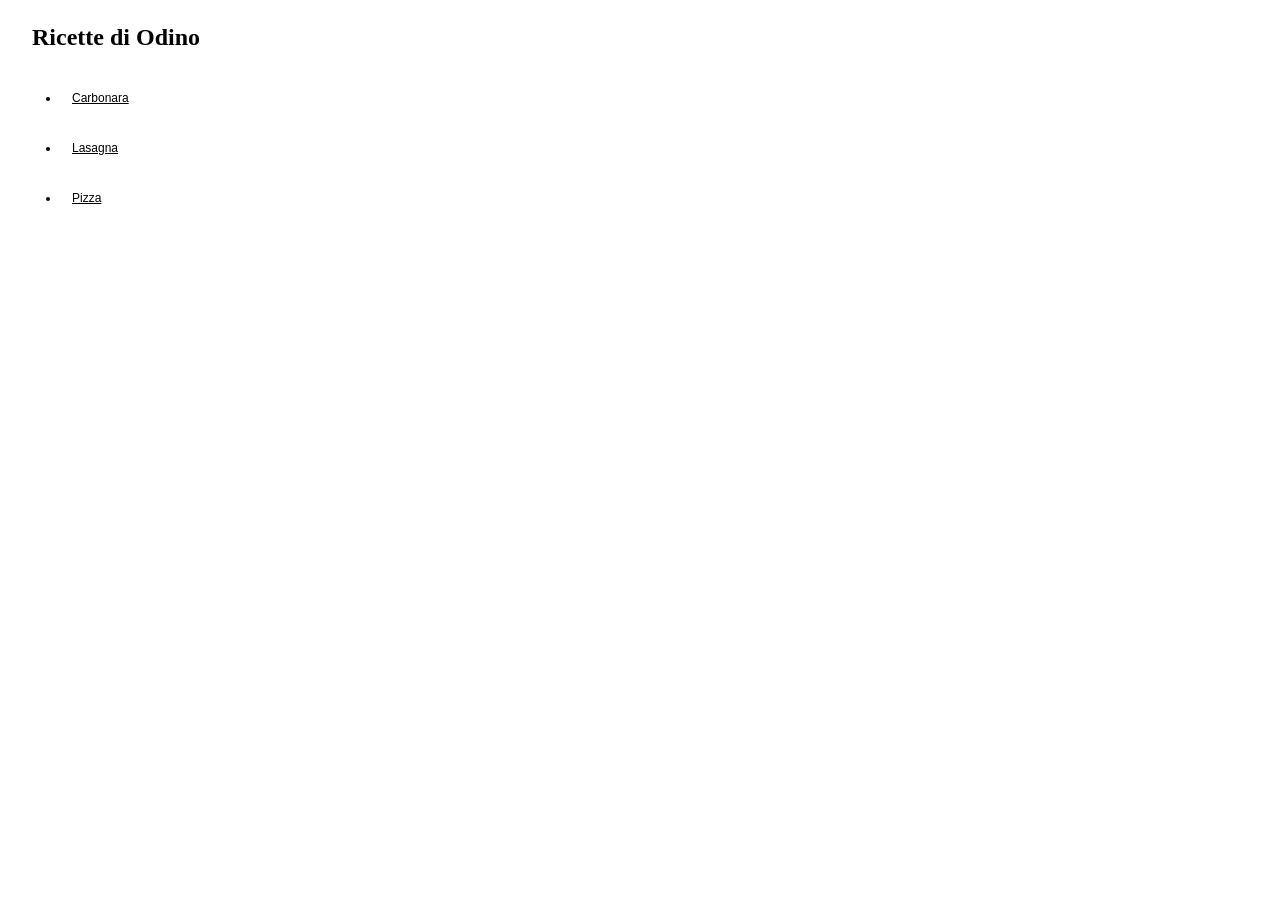
<file: index.html>
<!DOCTYPE html>
<html lang="en">
<head>
    <meta charset="UTF-8">
    <meta name="viewport" content="width=device-width, initial-scale=1.0">
    <title>Ricette di Odino</title>
    <link rel="stylesheet" href="style.css">
</head>
<body>
    <h1>Ricette di Odino</h1>

 <ul>
    <li><a href="recipes/carbonara.html">Carbonara</a></li>
    <li><a href="recipes/lasagna.html">Lasagna</a></li>
    <li><a href="recipes/pizza.html">Pizza</a></li>
  </ul>
</body>
</html>
</file>
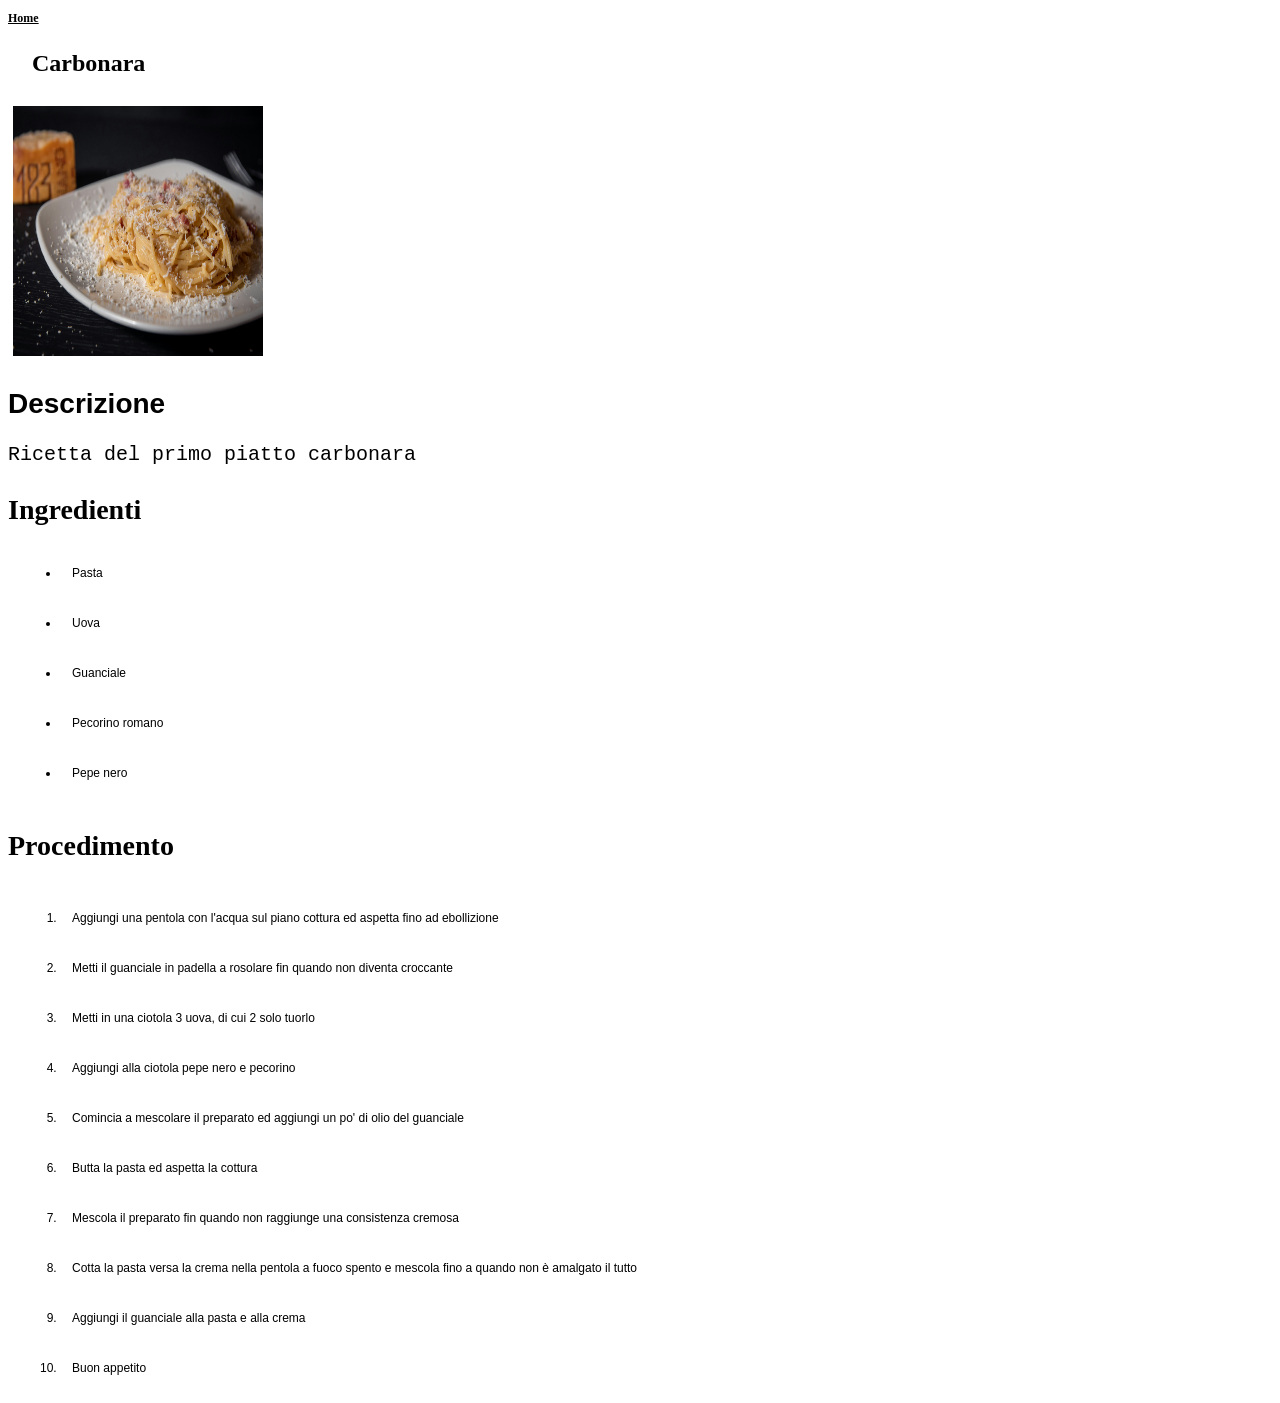
<file: recipes/carbonara.html>
<!DOCTYPE html>
<html lang="en">
<head>
    <meta charset="UTF-8">
    <meta name="viewport" content="width=device-width, initial-scale=1.0">
    <title>Carbonara</title>
  <link rel="stylesheet" href="../style.css">
</head>
<body>
    <a class="home" href="../index.html">Home</a>
    <h1>Carbonara</h1>
    <img src="../images/carbonara.jpg" alt="Immagine del piatto carbonara" width="250" height="250">
    <h2>Descrizione</h2>
    <p>Ricetta del primo piatto carbonara</p>
    <h3>Ingredienti</h3>
    <ul>
        <li>Pasta</li>
        <li>Uova</li>
        <li>Guanciale</li>
        <li>Pecorino romano</li>
        <li>Pepe nero</li>
    </ul>
    <h4>Procedimento</h4>
    <ol>
        <li>Aggiungi una pentola con l'acqua sul piano cottura ed aspetta fino ad ebollizione</li>
        <li>Metti il guanciale in padella a rosolare fin quando non diventa croccante</li>
        <li>Metti in una ciotola 3 uova, di cui 2 solo tuorlo</li>
        <li>Aggiungi alla ciotola pepe nero e pecorino</li>
        <li>Comincia a mescolare il preparato ed aggiungi un po' di olio del guanciale</li>
        <li>Butta la pasta ed aspetta la cottura</li>
        <li>Mescola il preparato fin quando non raggiunge una consistenza cremosa</li>
        <li>Cotta la pasta versa la crema nella pentola a fuoco spento e mescola fino a quando non è amalgato il tutto</li>
        <li>Aggiungi il guanciale alla pasta e alla crema</li>
        <li>Buon appetito</li>
    </ol>
    
</body>
</html>
</file>
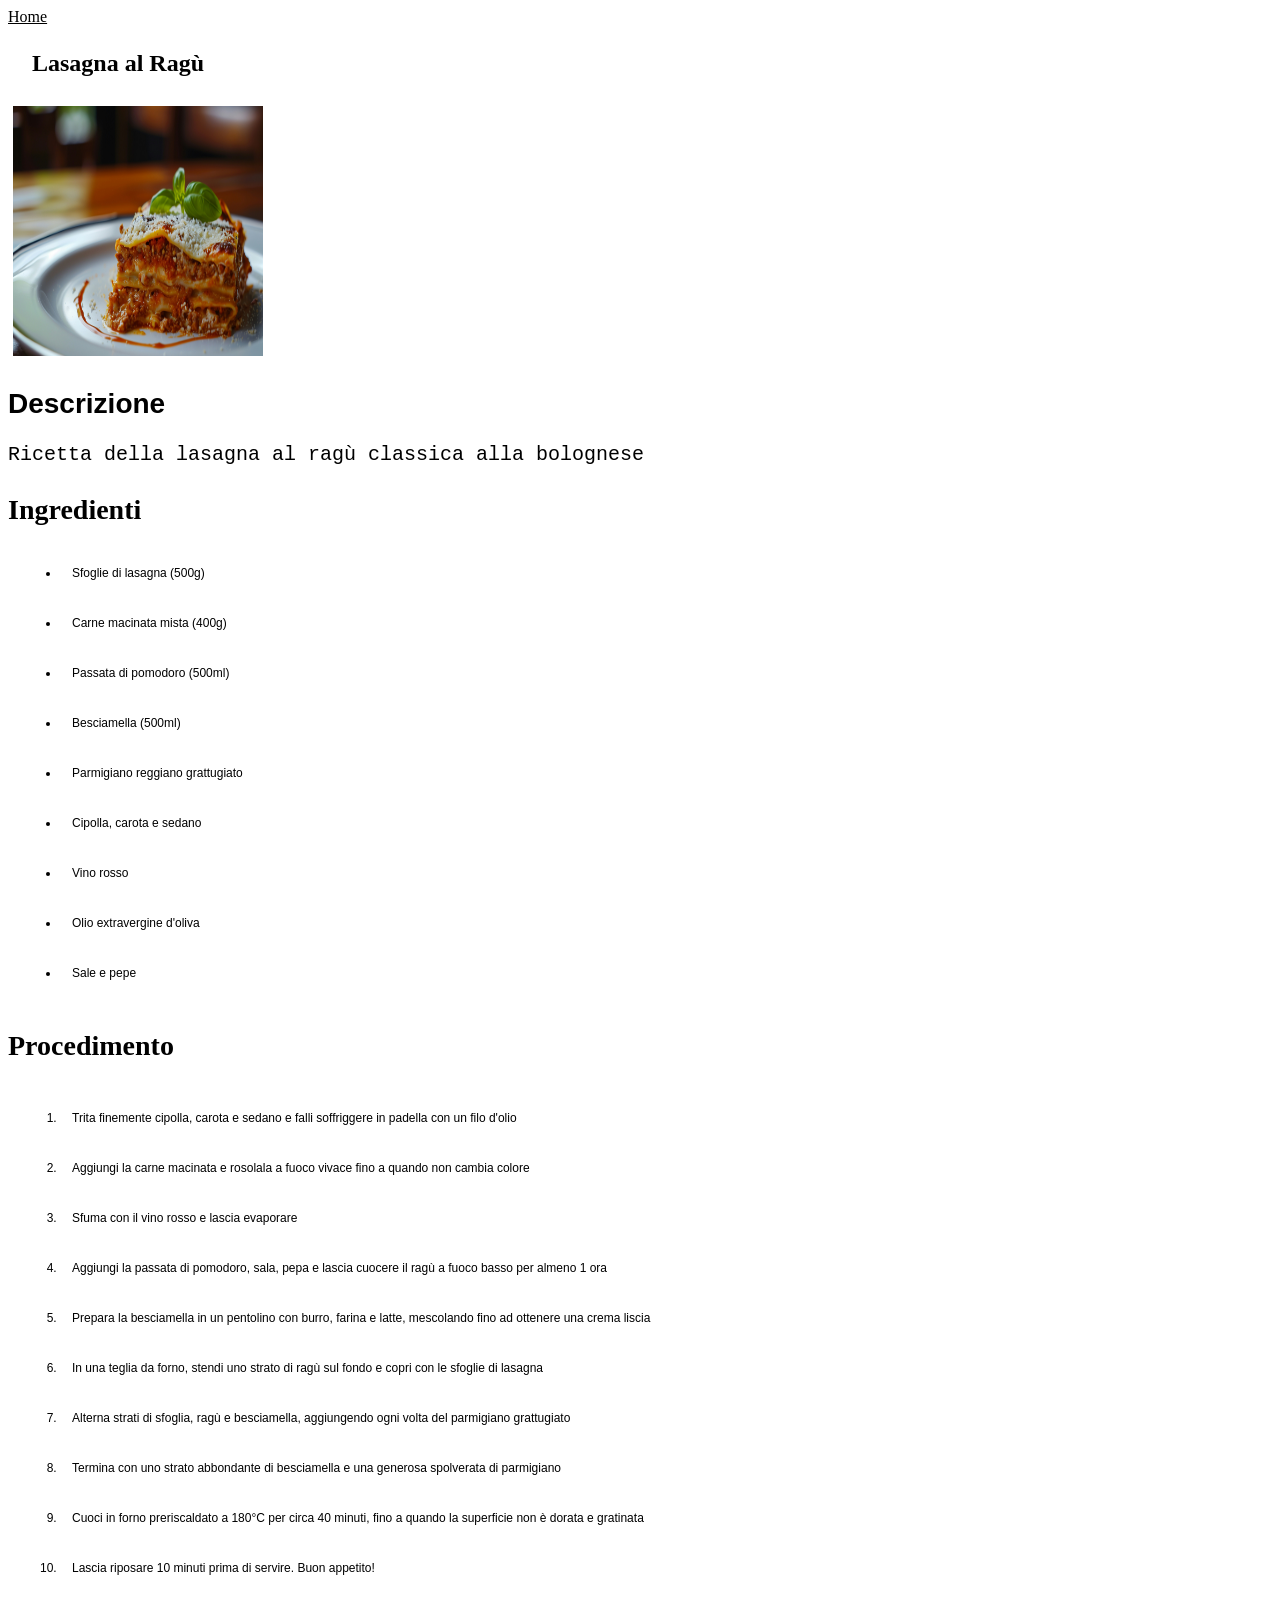
<file: recipes/lasagna.html>
<!DOCTYPE html>
<html lang="it">
<head>
  <meta charset="UTF-8">
  <meta name="viewport" content="width=device-width, initial-scale=1.0">
  <title>Lasagna</title>
  <link rel="stylesheet" href="../style.css">
</head>
<body>
  <a href="../index.html">Home</a>
  <h1>Lasagna al Ragù</h1>
  <img src="../images/lasagna.jpg" alt="Immagine della lasagna al ragù" width="250" height="250">

  <h2>Descrizione</h2>
  <p>Ricetta della lasagna al ragù classica alla bolognese</p>

  <h3>Ingredienti</h3>
  <ul>
    <li>Sfoglie di lasagna (500g)</li>
    <li>Carne macinata mista (400g)</li>
    <li>Passata di pomodoro (500ml)</li>
    <li>Besciamella (500ml)</li>
    <li>Parmigiano reggiano grattugiato</li>
    <li>Cipolla, carota e sedano</li>
    <li>Vino rosso</li>
    <li>Olio extravergine d'oliva</li>
    <li>Sale e pepe</li>
  </ul>

  <h4>Procedimento</h4>
  <ol>
    <li>Trita finemente cipolla, carota e sedano e falli soffriggere in padella con un filo d'olio</li>
    <li>Aggiungi la carne macinata e rosolala a fuoco vivace fino a quando non cambia colore</li>
    <li>Sfuma con il vino rosso e lascia evaporare</li>
    <li>Aggiungi la passata di pomodoro, sala, pepa e lascia cuocere il ragù a fuoco basso per almeno 1 ora</li>
    <li>Prepara la besciamella in un pentolino con burro, farina e latte, mescolando fino ad ottenere una crema liscia</li>
    <li>In una teglia da forno, stendi uno strato di ragù sul fondo e copri con le sfoglie di lasagna</li>
    <li>Alterna strati di sfoglia, ragù e besciamella, aggiungendo ogni volta del parmigiano grattugiato</li>
    <li>Termina con uno strato abbondante di besciamella e una generosa spolverata di parmigiano</li>
    <li>Cuoci in forno preriscaldato a 180°C per circa 40 minuti, fino a quando la superficie non è dorata e gratinata</li>
    <li>Lascia riposare 10 minuti prima di servire. Buon appetito!</li>
  </ol>
</body>
</html>
</file>
<file: style.css>
li {
    font-family: Arial, Helvetica, sans-serif;
    padding: 12px;
    margin: 12px;
    font-size: 12px;
}

a{
    color: black;
}

h1 {
    font-size: 24px;
    margin: 12px;
    padding: 12px;
    border: 12px;
}

h2{
    font-size: 28px;
    font-family: 'Franklin Gothic Medium', 'Arial Narrow', Arial, sans-serif;
}

img{
    border: 5px;
    margin: 5x;
    padding: 5px;
}

.home{
    font-size: 12px;
            font-weight: bold;

}

p{
    font-size: 20px;
    font-family: 'Courier New', Courier, monospace;
    display: inline;
}

    h3{
        font-weight: bold;
        font-size: 28px;
    }

     h4{
        font-weight: bold;
        font-size: 28px;
    }
</file>
